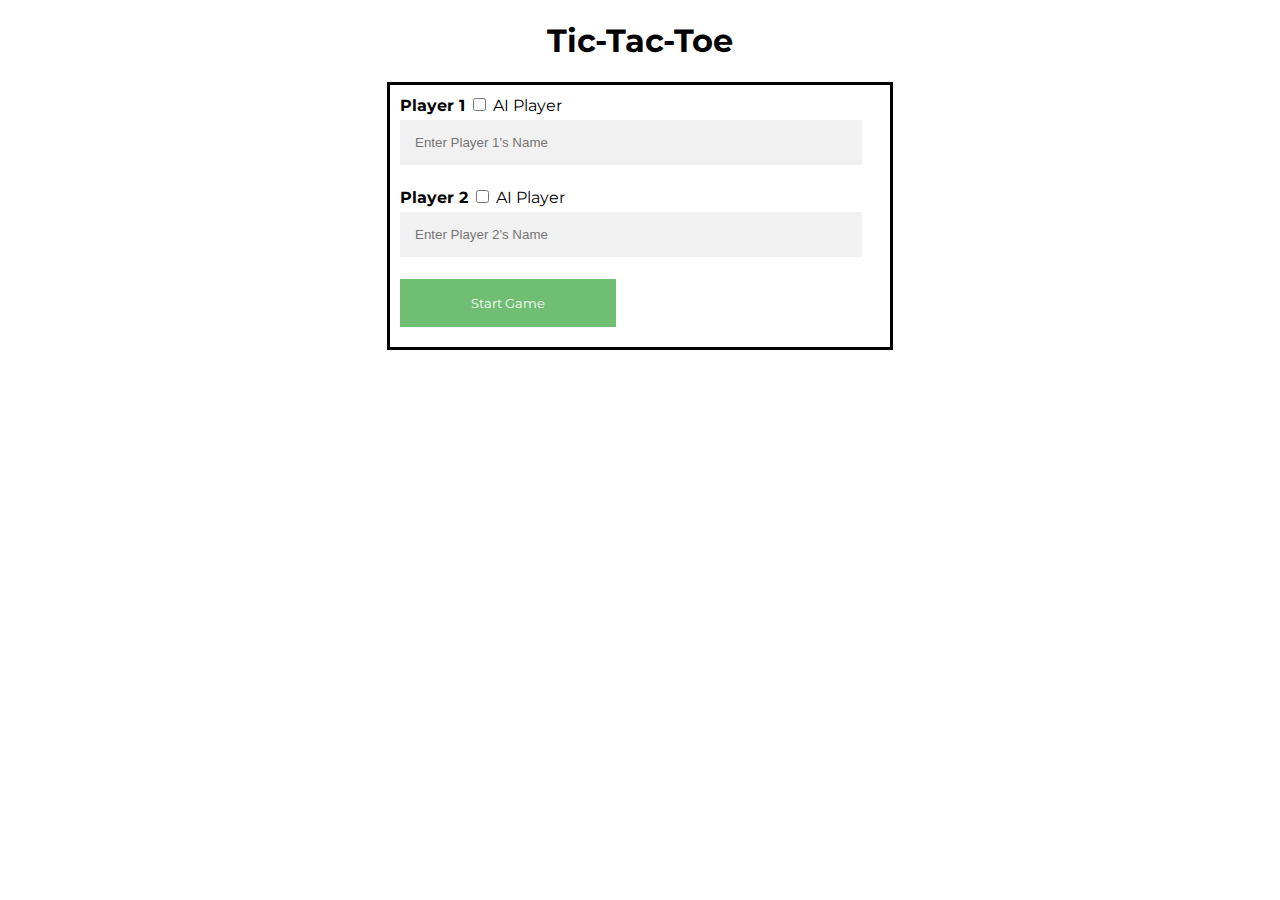
<file: index.html>
<!DOCTYPE html>
<html lang="en">
    <head>
        <title>
            Tic-Tac-Toe
        </title>
        <meta charset = "UTH-8"/>
        <link href="https://fonts.googleapis.com/css?family=Montserrat&display=swap" rel="stylesheet">
        <link rel = "stylesheet" type = "text/css" href="tictactoe.css">
    </head>
    <body>
        <h1 class = "header" style = "font-family: 'Montserrat', sans-serif;">Tic-Tac-Toe</h1>
        
        <!-- player creation form -->
        <div class="form-popup" id="myForm">
            <form action = "" class="form-container" onSubmit = "Form.closeForm(this)">

                <label for="playerAName"><b>Player 1</b></label>
                <input type = "checkbox" id = "playeraisrobot" name = "playeraisrobot">
                <label for = "playeraisrobot" id = 'playeraisrobot_label'>AI Player</label>
                <input type="text" placeholder = "Enter Player 1's Name" name ="playerAName" id ="playerAName" value = "" required>
               
                <label id = "difficultieslabelplayerA" for = "difficultiesForA"><b>AI Difficulty</b></label>
                <div id = "difficultiesForA" name = "difficultiesForA">
                   
                    <label for = "difficulty1">Easy</label>
                    <input type = "radio" id = "difficulty1" name = "difficultyForA">

                    <label for = "difficulty2">Medium</label>
                    <input type = "radio" id = "difficulty2" name = "difficultyForA">

                    <label for = "difficulty3">Hard</label>
                    <input type = "radio" id = "difficulty3" name = "difficultyForA">

                    <label for = "difficulty4">Unbeatable</label>
                    <input type = "radio" id = "difficulty4" name = "difficultyForA">
                </div>


                <label for="playerBName"><b>Player 2</b></label>
                <input type = "checkbox" id = "playerbisrobot" name = "playerbisrobot">
                <label for = "playerbisrobot" id = "playerbisrobot_label">AI Player</label>
                <input type="text" placeholder = "Enter Player 2's Name" name="playerBName" id = "playerBName" required>

                <label id = "difficultieslabelplayerB" for = "difficultiesForB"><b>AI Difficulty</b></label>
                <div id = "difficultiesForB" name = "difficultiesForB">
                   
                    <label for = "difficulty5">Easy</label>
                    <input type = "radio" id = "difficulty5" name = "difficultyForB">

                    <label for = "difficulty6">Medium</label>
                    <input type = "radio" id = "difficulty6" name = "difficultyForB">

                    <label for = "difficulty7">Hard</label>
                    <input type = "radio" id = "difficulty7" name = "difficultyForB">

                    <label for = "difficulty8">Unbeatable</label>
                    <input type = "radio" id = "difficulty8" name = "difficultyForB">
                </div>

                <button type = "submit" id = "submitbtn">Start Game</button>
            </form>
        </div>

        <div class="tictactoeBoard"></div>
        <div id="button-container">
            <button id = "restartButton">New Game</button>
            <button id = "changePlayers">Change Players</button>
        </div>
       
        <label for = "playerAName" class = 'pastGamesLabels' id = "playerAWinsLabel"></label>
        <div class = "pastGames" id = "playerAGames"></div>

        <label for = "playerBName" class = 'pastGamesLabels' id = "playerBWinsLabel"></label>
        <div class = "pastGames" id = "playerBGames"></div>

        <script src="pubsub.js"></script>
        <script src="gameboard.js"></script>
        <script src="gameflow.js"></script>
        <script src="form.js"></script>
    </body> 
</html>
</file>
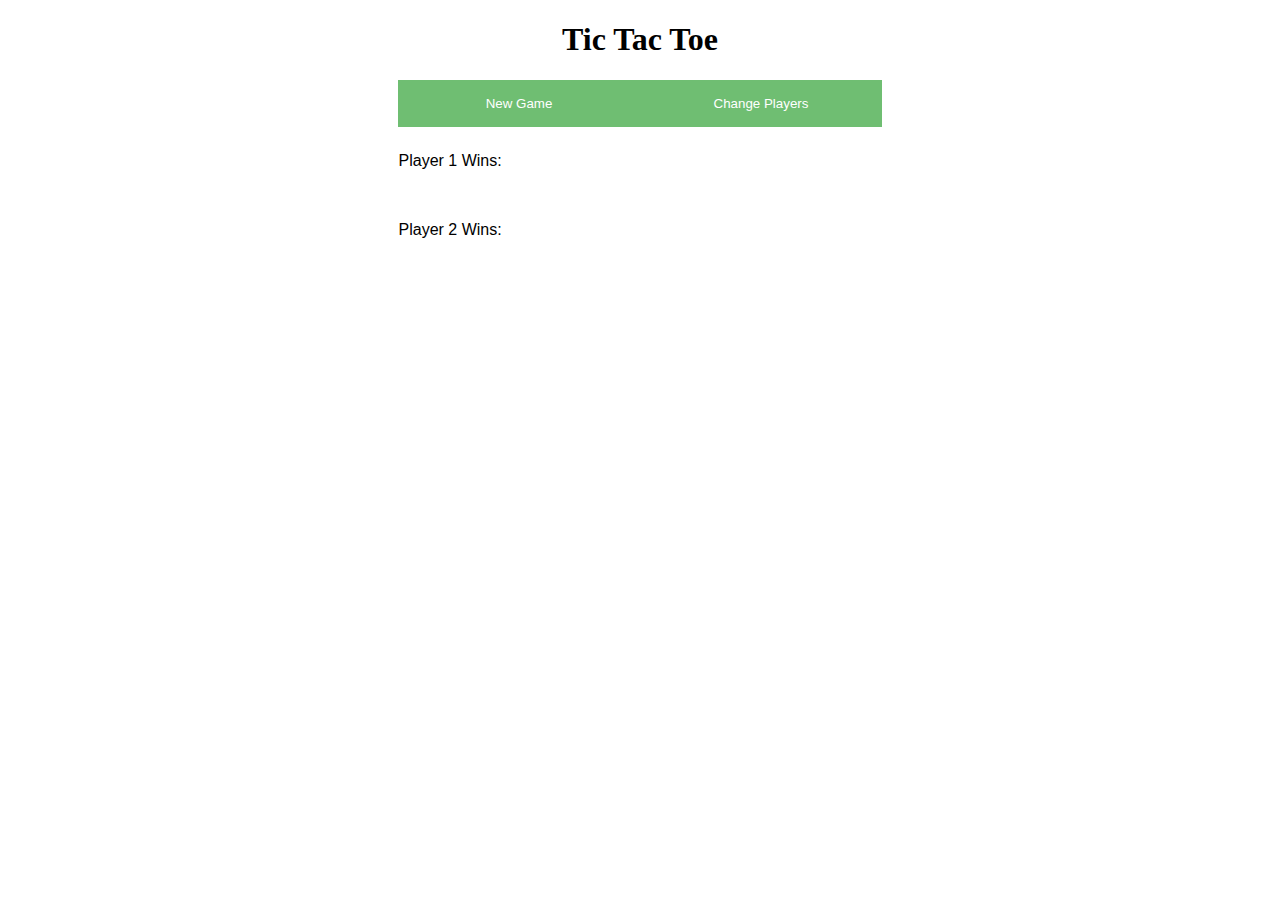
<file: tictactoe.html>
<!DOCTYPE html>
<html lang="en">
    <head>
        <title>
            Tic Tac Toe
        </title>
        <meta charset = "UTH-8"/>
        <link rel = "stylesheet" type = "text/css" href="tictactoe.css">
    </head>
    <body>
        <h1 class = "header">Tic Tac Toe</h1>
        
        <!-- player creation form -->
        <div class="form-popup" id="myForm">
            <form action = "" class="form-container" onSubmit = "Form.closeForm(this)">

                <label for="playerAName"><b>Player 1</b></label>
                <input type="text" placeholder = "Enter Player 1's Name" name ="playerAName" id ="playerAName" value = "" required>
                
                <label for="playerBName"><b>Player 2</b></label>
                <input type = "checkbox" id = "ishumanplayer" name = "ishumanplayer">
                <label for = "ishumanplayer">AI Player</label>
                <input type="text" placeholder = "Enter Player 2's Name" name="playerBName" id = "playerBName" required>

                <label id = "difficultieslabel" for = "difficulties"><b>AI Difficulty</b></label>
                <div id = "difficulties" name = "difficulties">
                   
                    <label for = "difficulty1">Easy</label>
                    <input type = "radio" id = "difficulty1" name = "difficulty">

                    <label for = "difficulty2">Medium</label>
                    <input type = "radio" id = "difficulty2" name = "difficulty">

                    <label for = "difficulty3">Hard</label>
                    <input type = "radio" id = "difficulty3" name = "difficulty">

                    <label for = "difficulty4">Unbeatable</label>
                    <input type = "radio" id = "difficulty4" name = "difficulty">
                </div>

                <button type = "submit" id = "submitbtn">Start Game</button>
            </form>
        </div>

        <div class="tictactoeBoard"></div>
        <div id="button-container">
            <button id = "restartButton">New Game</button>
            <button id = "changePlayers">Change Players</button>
        </div>
       
        <label for = "playerAName" class = 'pastGamesLabels' id = "playerAWinsLabel"> Player 1 Wins: </label>
        <div class = "pastGames" id = "playerAGames"></div>

        <label for = "playerBName" class = 'pastGamesLabels' id = "playerBWinsLabel"> Player 2 Wins: </label>
        <div class = "pastGames" id = "playerBGames"></div>

        <script src="pubsub.js"></script>
        <script src="tictactoe.js"></script>
        <script src="players.js"></script>
        <script src="form.js"></script>
    </body> 
</html>
</file>
<file: tictactoe.css>
.tictactoeBoard {
    display: flex;
    justify-content: center;
    flex-wrap: wrap;
    margin: auto;
    max-width: 500px;
    max-height: 500px;
}

.emptyTile {
    width: 32%;
    padding-bottom: 32%;
    margin: 1px;
    background-color: rgb(235, 217, 194);
    text-align: center;
}
.emptyTile:hover {
    opacity: 0.6;
}

.aTile {
    width: 32%;
    padding-bottom: 32%;
    margin: 1px;
    background-color: rgb(236, 34, 34);
    text-align: center;
}

.bTile {
    width: 32%;
    padding-bottom: 32%;
    margin: 1px;
    background-color: rgb(51, 51, 235);
    text-align: center;
}

.header{
    text-align: center;
}

/* popup form, hidden by default */
.form-popup {
    display: none;
    border: 3px solid black;
    z-index: 9;
    margin: 0 auto;


    max-width: 500px;
    min-width: 320px;
    max-height: 500px;
}

/* style addings for form container */
.form-container {
    font-family: 'Montserrat', sans-serif;
    max-width: 480px;
    padding: 10px;
    background-color: white;
}

/* input fields */
.form-container input[type=text] {
    width: 90%;
    padding: 15px;
    margin: 5px 0 22px 0;
    border: none;
    background: #f1f1f1;
}

/* when input fields are being used, highlight */
.form-container input[type=text]:focus {
    background-color: #ddd;
    outline: none;
}

/* submit button styling */
.form-container #submitbtn {
    font-family: 'Montserrat', sans-serif;
    background-color: #4CAF50;
    color:white;
    padding: 16px 20px;
    border:none;
    cursor: pointer;
    width: 45%;
    margin-bottom:10px;
    opacity: 0.8;
}

/* button hover effect */
.form-container .submitbtn:hover{
    opacity: 1;
}

.form-container #difficultieslabelplayerA {
    display: none;
}
.form-container #difficultieslabelplayerB {
    display: none;
}

.form-container #difficultiesForA {
    display: none;
    margin: 5px 0 22px 0;
}
.form-container #difficultiesForB {
    display: none;
    margin: 5px 0 22px 0;
}

/* container for new game and change player buttons */
#button-container{
    text-align:center;
    font-size: 0;
}
#restartButton{
    font-family: 'Montserrat', sans-serif;
    background-color: #4CAF50;
    color:white;
    padding: 16px 20px;
    border:none;
    cursor: pointer;
    margin-bottom:10px;
    opacity: 0.8;
    margin: auto;
    width:242px;
}
#restartButton:hover{
    opacity:1;
}
#changePlayers{
    font-family: 'Montserrat', sans-serif;
    background-color: #4CAF50;
    color:white;
    padding: 16px 20px;
    border:none;
    cursor: pointer;
    margin-bottom:10px;
    opacity: 0.8;
    margin: auto;
    width:242px;
}
#changePlayers:hover{
    opacity:1;
}


/* add past games into this div, with each game displayed in one block the size of a tile in current game */
.pastGames {
    display: flex;
    justify-content: center;
    flex-wrap: wrap;
    margin: auto;
    max-width: 492.5px;
    /* padding-top: 5%; */
}

/* div inside of .pastGames, contains a single game */
.completedGame{
    width: 32%;
    padding-bottom: 1.46%;
    display: flex;
    justify-content: center;
    flex-wrap: wrap;
    margin: auto;
    text-align: center;
}

.pastGamesLabels{
    font-family: 'Montserrat', sans-serif;
    display: block;
    text-align: left;
    padding-left: 17px;
    margin: 0 auto;
    max-width: 500px;
    padding-top: 2%;
    padding-bottom: 2%;
}
</file>
